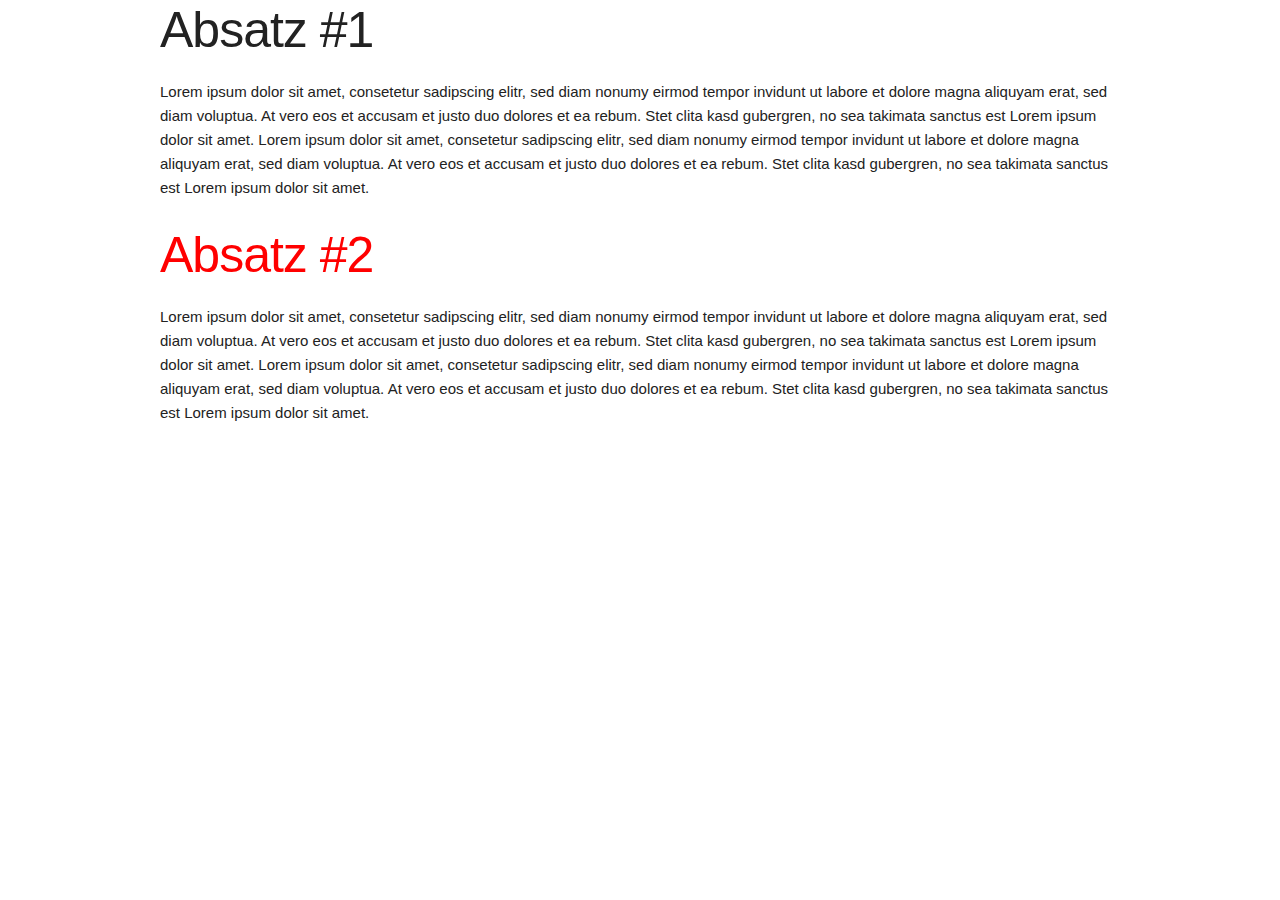
<file: index.html>
<!DOCTYPE html>
<html lang="en">
<head>
    <meta charset="UTF-8">
    <title>Flask - Projekt</title>
    <link rel="stylesheet" href="static/lib/skeleton/normalize.css" />
    <link rel="stylesheet" href="static/lib/skeleton/skeleton.css" />
    <link rel="stylesheet" href="static/style.css" />
</head>
    <body>
        <div class="container">
            <h1>Absatz #1</h1>
            <p>Lorem ipsum dolor sit amet, consetetur sadipscing elitr,
                sed diam nonumy eirmod tempor invidunt ut labore et dolore magna
                aliquyam erat, sed diam voluptua. At vero eos et accusam et justo
                duo dolores et ea rebum. Stet clita kasd gubergren, no sea takimata
                sanctus est Lorem ipsum dolor sit amet. Lorem ipsum dolor sit amet,
                consetetur sadipscing elitr, sed diam nonumy eirmod tempor invidunt
                ut labore et dolore magna aliquyam erat, sed diam voluptua. At vero
                eos et accusam et justo duo dolores et ea rebum. Stet clita kasd
                gubergren, no sea takimata sanctus est Lorem ipsum dolor sit amet.
            </p>
            <h1 class="important">Absatz #2</h1>
            <p>Lorem ipsum dolor sit amet, consetetur sadipscing elitr,
                sed diam nonumy eirmod tempor invidunt ut labore et dolore magna
                aliquyam erat, sed diam voluptua. At vero eos et accusam et justo
                duo dolores et ea rebum. Stet clita kasd gubergren, no sea takimata
                sanctus est Lorem ipsum dolor sit amet. Lorem ipsum dolor sit amet,
                consetetur sadipscing elitr, sed diam nonumy eirmod tempor invidunt
                ut labore et dolore magna aliquyam erat, sed diam voluptua. At vero
                eos et accusam et justo duo dolores et ea rebum. Stet clita kasd
                gubergren, no sea takimata sanctus est Lorem ipsum dolor sit amet.
            </p>
        </div>
    </body>
</html>
</file>
<file: static/lib/skeleton/skeleton.css>
/*
* Skeleton V2.0.4
* Copyright 2014, Dave Gamache
* www.getskeleton.com
* Free to use under the MIT license.
* http://www.opensource.org/licenses/mit-license.php
* 12/29/2014
*/


/* Table of contents
––––––––––––––––––––––––––––––––––––––––––––––––––
- Grid
- Base Styles
- Typography
- Links
- Buttons
- Forms
- Lists
- Code
- Tables
- Spacing
- Utilities
- Clearing
- Media Queries
*/


/* Grid
–––––––––––––––––––––––––––––––––––––––––––––––––– */
.container {
  position: relative;
  width: 100%;
  max-width: 960px;
  margin: 0 auto;
  padding: 0 20px;
  box-sizing: border-box; }
.column,
.columns {
  width: 100%;
  float: left;
  box-sizing: border-box; }

/* For devices larger than 400px */
@media (min-width: 400px) {
  .container {
    width: 85%;
    padding: 0; }
}

/* For devices larger than 550px */
@media (min-width: 550px) {
  .container {
    width: 80%; }
  .column,
  .columns {
    margin-left: 4%; }
  .column:first-child,
  .columns:first-child {
    margin-left: 0; }

  .one.column,
  .one.columns                    { width: 4.66666666667%; }
  .two.columns                    { width: 13.3333333333%; }
  .three.columns                  { width: 22%;            }
  .four.columns                   { width: 30.6666666667%; }
  .five.columns                   { width: 39.3333333333%; }
  .six.columns                    { width: 48%;            }
  .seven.columns                  { width: 56.6666666667%; }
  .eight.columns                  { width: 65.3333333333%; }
  .nine.columns                   { width: 74.0%;          }
  .ten.columns                    { width: 82.6666666667%; }
  .eleven.columns                 { width: 91.3333333333%; }
  .twelve.columns                 { width: 100%; margin-left: 0; }

  .one-third.column               { width: 30.6666666667%; }
  .two-thirds.column              { width: 65.3333333333%; }

  .one-half.column                { width: 48%; }

  /* Offsets */
  .offset-by-one.column,
  .offset-by-one.columns          { margin-left: 8.66666666667%; }
  .offset-by-two.column,
  .offset-by-two.columns          { margin-left: 17.3333333333%; }
  .offset-by-three.column,
  .offset-by-three.columns        { margin-left: 26%;            }
  .offset-by-four.column,
  .offset-by-four.columns         { margin-left: 34.6666666667%; }
  .offset-by-five.column,
  .offset-by-five.columns         { margin-left: 43.3333333333%; }
  .offset-by-six.column,
  .offset-by-six.columns          { margin-left: 52%;            }
  .offset-by-seven.column,
  .offset-by-seven.columns        { margin-left: 60.6666666667%; }
  .offset-by-eight.column,
  .offset-by-eight.columns        { margin-left: 69.3333333333%; }
  .offset-by-nine.column,
  .offset-by-nine.columns         { margin-left: 78.0%;          }
  .offset-by-ten.column,
  .offset-by-ten.columns          { margin-left: 86.6666666667%; }
  .offset-by-eleven.column,
  .offset-by-eleven.columns       { margin-left: 95.3333333333%; }

  .offset-by-one-third.column,
  .offset-by-one-third.columns    { margin-left: 34.6666666667%; }
  .offset-by-two-thirds.column,
  .offset-by-two-thirds.columns   { margin-left: 69.3333333333%; }

  .offset-by-one-half.column,
  .offset-by-one-half.columns     { margin-left: 52%; }

}


/* Base Styles
–––––––––––––––––––––––––––––––––––––––––––––––––– */
/* NOTE
html is set to 62.5% so that all the REM measurements throughout Skeleton
are based on 10px sizing. So basically 1.5rem = 15px :) */
html {
  font-size: 62.5%; }
body {
  font-size: 1.5em; /* currently ems cause chrome bug misinterpreting rems on body element */
  line-height: 1.6;
  font-weight: 400;
  font-family: "Raleway", "HelveticaNeue", "Helvetica Neue", Helvetica, Arial, sans-serif;
  color: #222; }


/* Typography
–––––––––––––––––––––––––––––––––––––––––––––––––– */
h1, h2, h3, h4, h5, h6 {
  margin-top: 0;
  margin-bottom: 2rem;
  font-weight: 300; }
h1 { font-size: 4.0rem; line-height: 1.2;  letter-spacing: -.1rem;}
h2 { font-size: 3.6rem; line-height: 1.25; letter-spacing: -.1rem; }
h3 { font-size: 3.0rem; line-height: 1.3;  letter-spacing: -.1rem; }
h4 { font-size: 2.4rem; line-height: 1.35; letter-spacing: -.08rem; }
h5 { font-size: 1.8rem; line-height: 1.5;  letter-spacing: -.05rem; }
h6 { font-size: 1.5rem; line-height: 1.6;  letter-spacing: 0; }

/* Larger than phablet */
@media (min-width: 550px) {
  h1 { font-size: 5.0rem; }
  h2 { font-size: 4.2rem; }
  h3 { font-size: 3.6rem; }
  h4 { font-size: 3.0rem; }
  h5 { font-size: 2.4rem; }
  h6 { font-size: 1.5rem; }
}

p {
  margin-top: 0; }


/* Links
–––––––––––––––––––––––––––––––––––––––––––––––––– */
a {
  color: #1EAEDB; }
a:hover {
  color: #0FA0CE; }


/* Buttons
–––––––––––––––––––––––––––––––––––––––––––––––––– */
.button,
button,
input[type="submit"],
input[type="reset"],
input[type="button"] {
  display: inline-block;
  height: 38px;
  padding: 0 30px;
  color: #555;
  text-align: center;
  font-size: 11px;
  font-weight: 600;
  line-height: 38px;
  letter-spacing: .1rem;
  text-transform: uppercase;
  text-decoration: none;
  white-space: nowrap;
  background-color: transparent;
  border-radius: 4px;
  border: 1px solid #bbb;
  cursor: pointer;
  box-sizing: border-box; }
.button:hover,
button:hover,
input[type="submit"]:hover,
input[type="reset"]:hover,
input[type="button"]:hover,
.button:focus,
button:focus,
input[type="submit"]:focus,
input[type="reset"]:focus,
input[type="button"]:focus {
  color: #333;
  border-color: #888;
  outline: 0; }
.button.button-primary,
button.button-primary,
input[type="submit"].button-primary,
input[type="reset"].button-primary,
input[type="button"].button-primary {
  color: #FFF;
  background-color: #33C3F0;
  border-color: #33C3F0; }
.button.button-primary:hover,
button.button-primary:hover,
input[type="submit"].button-primary:hover,
input[type="reset"].button-primary:hover,
input[type="button"].button-primary:hover,
.button.button-primary:focus,
button.button-primary:focus,
input[type="submit"].button-primary:focus,
input[type="reset"].button-primary:focus,
input[type="button"].button-primary:focus {
  color: #FFF;
  background-color: #1EAEDB;
  border-color: #1EAEDB; }


/* Forms
–––––––––––––––––––––––––––––––––––––––––––––––––– */
input[type="email"],
input[type="number"],
input[type="search"],
input[type="text"],
input[type="tel"],
input[type="url"],
input[type="password"],
textarea,
select {
  height: 38px;
  padding: 6px 10px; /* The 6px vertically centers text on FF, ignored by Webkit */
  background-color: #fff;
  border: 1px solid #D1D1D1;
  border-radius: 4px;
  box-shadow: none;
  box-sizing: border-box; }
/* Removes awkward default styles on some inputs for iOS */
input[type="email"],
input[type="number"],
input[type="search"],
input[type="text"],
input[type="tel"],
input[type="url"],
input[type="password"],
textarea {
  -webkit-appearance: none;
     -moz-appearance: none;
          appearance: none; }
textarea {
  min-height: 65px;
  padding-top: 6px;
  padding-bottom: 6px; }
input[type="email"]:focus,
input[type="number"]:focus,
input[type="search"]:focus,
input[type="text"]:focus,
input[type="tel"]:focus,
input[type="url"]:focus,
input[type="password"]:focus,
textarea:focus,
select:focus {
  border: 1px solid #33C3F0;
  outline: 0; }
label,
legend {
  display: block;
  margin-bottom: .5rem;
  font-weight: 600; }
fieldset {
  padding: 0;
  border-width: 0; }
input[type="checkbox"],
input[type="radio"] {
  display: inline; }
label > .label-body {
  display: inline-block;
  margin-left: .5rem;
  font-weight: normal; }


/* Lists
–––––––––––––––––––––––––––––––––––––––––––––––––– */
ul {
  list-style: circle inside; }
ol {
  list-style: decimal inside; }
ol, ul {
  padding-left: 0;
  margin-top: 0; }
ul ul,
ul ol,
ol ol,
ol ul {
  margin: 1.5rem 0 1.5rem 3rem;
  font-size: 90%; }
li {
  margin-bottom: 1rem; }


/* Code
–––––––––––––––––––––––––––––––––––––––––––––––––– */
code {
  padding: .2rem .5rem;
  margin: 0 .2rem;
  font-size: 90%;
  white-space: nowrap;
  background: #F1F1F1;
  border: 1px solid #E1E1E1;
  border-radius: 4px; }
pre > code {
  display: block;
  padding: 1rem 1.5rem;
  white-space: pre; }


/* Tables
–––––––––––––––––––––––––––––––––––––––––––––––––– */
th,
td {
  padding: 12px 15px;
  text-align: left;
  border-bottom: 1px solid #E1E1E1; }
th:first-child,
td:first-child {
  padding-left: 0; }
th:last-child,
td:last-child {
  padding-right: 0; }


/* Spacing
–––––––––––––––––––––––––––––––––––––––––––––––––– */
button,
.button {
  margin-bottom: 1rem; }
input,
textarea,
select,
fieldset {
  margin-bottom: 1.5rem; }
pre,
blockquote,
dl,
figure,
table,
p,
ul,
ol,
form {
  margin-bottom: 2.5rem; }


/* Utilities
–––––––––––––––––––––––––––––––––––––––––––––––––– */
.u-full-width {
  width: 100%;
  box-sizing: border-box; }
.u-max-full-width {
  max-width: 100%;
  box-sizing: border-box; }
.u-pull-right {
  float: right; }
.u-pull-left {
  float: left; }


/* Misc
–––––––––––––––––––––––––––––––––––––––––––––––––– */
hr {
  margin-top: 3rem;
  margin-bottom: 3.5rem;
  border-width: 0;
  border-top: 1px solid #E1E1E1; }


/* Clearing
–––––––––––––––––––––––––––––––––––––––––––––––––– */

/* Self Clearing Goodness */
.container:after,
.row:after,
.u-cf {
  content: "";
  display: table;
  clear: both; }


/* Media Queries
–––––––––––––––––––––––––––––––––––––––––––––––––– */
/*
Note: The best way to structure the use of media queries is to create the queries
near the relevant code. For example, if you wanted to change the styles for buttons
on small devices, paste the mobile query code up in the buttons section and style it
there.
*/


/* Larger than mobile */
@media (min-width: 400px) {}

/* Larger than phablet (also point when grid becomes active) */
@media (min-width: 550px) {}

/* Larger than tablet */
@media (min-width: 750px) {}

/* Larger than desktop */
@media (min-width: 1000px) {}

/* Larger than Desktop HD */
@media (min-width: 1200px) {}
</file>
<file: static/style.css>
.important {
    color: red;
}

.navigation {
    list-style-type: none;
}

.navigation-item {
    float: left;
    padding-left: 10px;
    padding-right: 10px;
}
</file>
